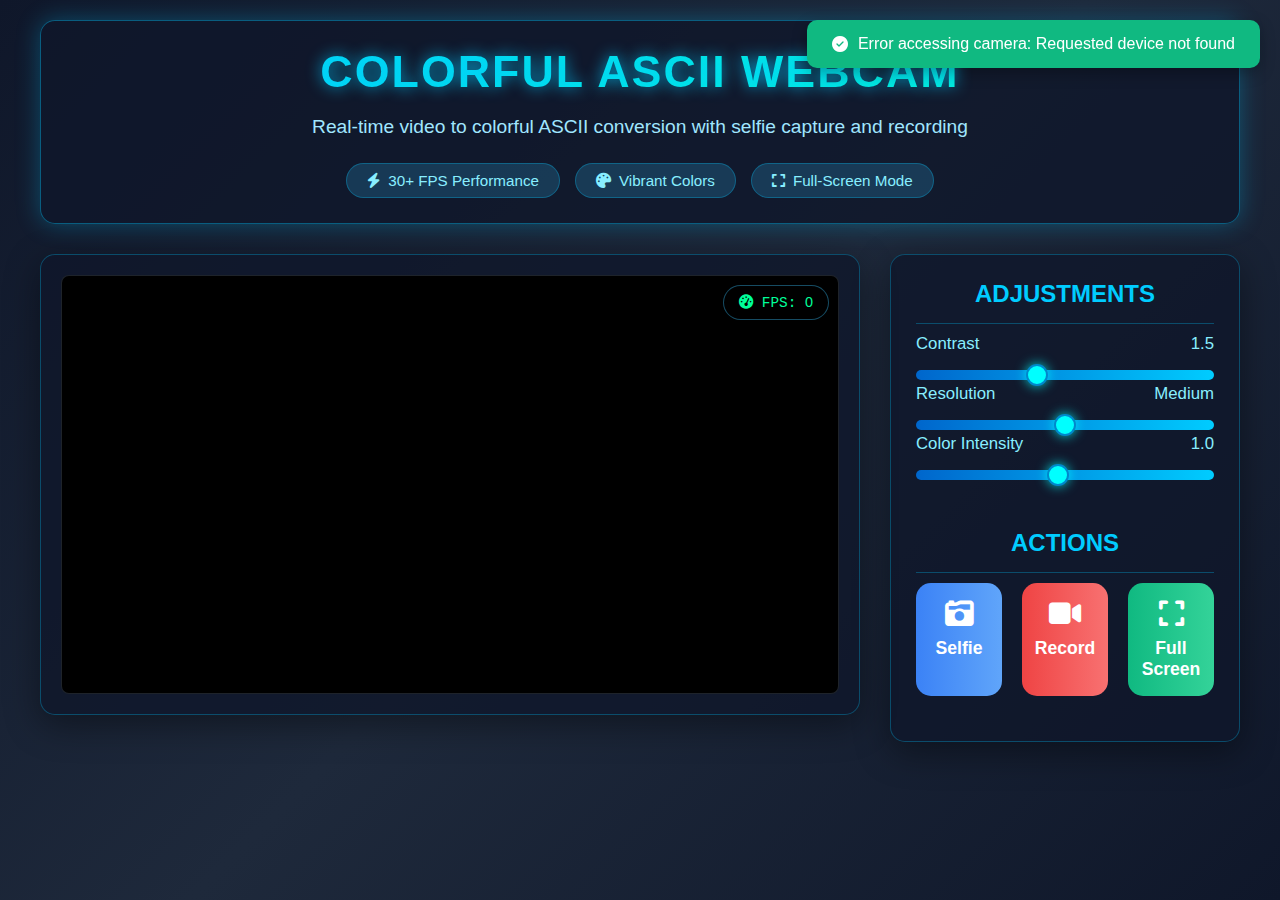
<file: index.html>
<!DOCTYPE html>
<html lang="en">
<head>
    <meta charset="UTF-8">
    <meta name="viewport" content="width=device-width, initial-scale=1.0">
    <title>Colorful ASCII Webcam</title>
    <link rel="stylesheet" href="https://cdnjs.cloudflare.com/ajax/libs/font-awesome/6.4.0/css/all.min.css">
    <style>
        * {
            margin: 0;
            padding: 0;
            box-sizing: border-box;
            font-family: 'Segoe UI', Tahoma, Geneva, Verdana, sans-serif;
        }
        
        body {
            background: linear-gradient(135deg, #0f172a, #1e293b, #0f172a);
            color: #e2e8f0;
            min-height: 100vh;
            display: flex;
            flex-direction: column;
            align-items: center;
            padding: 20px;
            overflow-x: hidden;
        }
        
        .container {
            max-width: 1200px;
            width: 100%;
            display: flex;
            flex-direction: column;
            gap: 30px;
        }
        
        header {
            text-align: center;
            padding: 25px;
            background: rgba(15, 23, 42, 0.8);
            border-radius: 15px;
            box-shadow: 0 0 25px rgba(0, 200, 255, 0.3);
            border: 1px solid rgba(0, 200, 255, 0.4);
        }
        
        h1 {
            font-size: 2.8rem;
            margin-bottom: 15px;
            text-shadow: 0 0 15px rgba(0, 200, 255, 0.8);
            letter-spacing: 2px;
            background: linear-gradient(to right, #00ccff, #00ffcc);
            -webkit-background-clip: text;
            background-clip: text;
            color: transparent;
        }
        
        .subtitle {
            color: #a0e6ff;
            font-size: 1.2rem;
            max-width: 700px;
            margin: 0 auto;
            line-height: 1.6;
        }
        
        .tech-badges {
            display: flex;
            justify-content: center;
            gap: 15px;
            margin-top: 20px;
            flex-wrap: wrap;
        }
        
        .tech-badge {
            background: rgba(56, 189, 248, 0.2);
            color: #88eeff;
            padding: 8px 20px;
            border-radius: 30px;
            font-size: 0.95rem;
            border: 1px solid rgba(0, 200, 255, 0.3);
            display: flex;
            align-items: center;
            gap: 8px;
        }
        
        .camera-section {
            display: grid;
            grid-template-columns: 1fr 350px;
            gap: 30px;
        }
        
        .camera-container {
            position: relative;
            background: rgba(15, 23, 42, 0.8);
            border-radius: 15px;
            overflow: hidden;
            padding: 20px;
            box-shadow: 0 10px 35px rgba(0, 0, 0, 0.4);
            border: 1px solid rgba(0, 200, 255, 0.3);
            display: flex;
            flex-direction: column;
            aspect-ratio: 16/9;
        }
        
        #asciiCanvas {
            width: 100%;
            height: 100%;
            background: #000;
            display: block;
            border-radius: 8px;
            border: 1px solid rgba(100, 116, 139, 0.3);
        }
        
        .camera-controls {
            display: flex;
            justify-content: center;
            gap: 20px;
            margin-top: 20px;
        }
        
        .control-btn {
            background: rgba(30, 41, 59, 0.7);
            border: 1px solid rgba(100, 116, 139, 0.4);
            color: #cbd5e1;
            padding: 12px 25px;
            border-radius: 30px;
            cursor: pointer;
            display: flex;
            align-items: center;
            gap: 10px;
            font-size: 1rem;
            transition: all 0.3s ease;
        }
        
        .control-btn:hover {
            background: rgba(56, 189, 248, 0.2);
            border-color: #38bdf8;
            color: #f0f9ff;
        }
        
        .control-btn i {
            font-size: 1.2rem;
        }
        
        .controls-panel {
            background: rgba(15, 23, 42, 0.8);
            border-radius: 15px;
            padding: 25px;
            box-shadow: 0 10px 35px rgba(0, 0, 0, 0.4);
            border: 1px solid rgba(0, 200, 255, 0.3);
            display: flex;
            flex-direction: column;
            gap: 25px;
        }
        
        .panel-title {
            font-size: 1.5rem;
            color: #00ccff;
            text-align: center;
            padding-bottom: 15px;
            border-bottom: 1px solid rgba(0, 200, 255, 0.3);
            margin-bottom: 10px;
        }
        
        .control-group {
            margin-bottom: 20px;
        }
        
        .control-label {
            display: flex;
            justify-content: space-between;
            margin-bottom: 12px;
            color: #88eeff;
            font-size: 1.05rem;
        }
        
        input[type="range"] {
            width: 100%;
            height: 10px;
            background: linear-gradient(to right, #0066cc, #00ccff);
            border-radius: 5px;
            outline: none;
            -webkit-appearance: none;
        }
        
        input[type="range"]::-webkit-slider-thumb {
            -webkit-appearance: none;
            width: 22px;
            height: 22px;
            background: #00ffff;
            border-radius: 50%;
            cursor: pointer;
            box-shadow: 0 0 12px rgba(0, 255, 255, 0.8);
            border: 2px solid #0088cc;
        }
        
        .actions-section {
            display: flex;
            gap: 20px;
            margin-top: 10px;
        }
        
        .action-btn {
            flex: 1;
            background: linear-gradient(to right, #3b82f6, #60a5fa);
            color: white;
            border: none;
            padding: 16px 10px;
            border-radius: 15px;
            cursor: pointer;
            font-size: 1.1rem;
            font-weight: 600;
            display: flex;
            flex-direction: column;
            align-items: center;
            gap: 10px;
            transition: all 0.3s ease;
        }
        
        .action-btn:hover {
            transform: translateY(-5px);
            box-shadow: 0 8px 25px rgba(0, 200, 255, 0.5);
        }
        
        .action-btn.record {
            background: linear-gradient(to right, #ef4444, #f87171);
        }
        
        .action-btn.fullscreen {
            background: linear-gradient(to right, #10b981, #34d399);
        }
        
        .action-btn i {
            font-size: 1.8rem;
        }
        
        .fps-counter {
            position: absolute;
            top: 30px;
            right: 30px;
            background: rgba(0, 0, 0, 0.7);
            color: #00ff99;
            padding: 8px 15px;
            border-radius: 20px;
            font-size: 0.9rem;
            font-family: 'Courier New', monospace;
            border: 1px solid rgba(56, 189, 248, 0.4);
        }
        
        .selfie-preview {
            position: absolute;
            bottom: 30px;
            right: 30px;
            width: 180px;
            border: 3px solid #3b82f6;
            border-radius: 10px;
            overflow: hidden;
            box-shadow: 0 5px 20px rgba(0, 0, 0, 0.5);
            transform: translateY(100px);
            opacity: 0;
            transition: all 0.5s ease;
            z-index: 10;
        }
        
        .selfie-preview.visible {
            transform: translateY(0);
            opacity: 1;
        }
        
        .selfie-preview img {
            width: 100%;
            display: block;
        }
        
        .selfie-preview .download {
            background: #3b82f6;
            color: white;
            text-align: center;
            padding: 8px;
            font-size: 0.9rem;
            cursor: pointer;
            transition: background 0.3s;
        }
        
        .selfie-preview .download:hover {
            background: #2563eb;
        }
        
        .notification {
            position: fixed;
            top: 20px;
            right: 20px;
            background: #10b981;
            color: white;
            padding: 15px 25px;
            border-radius: 10px;
            box-shadow: 0 5px 15px rgba(0, 0, 0, 0.3);
            transform: translateX(200%);
            transition: transform 0.5s ease;
            z-index: 100;
            display: flex;
            align-items: center;
            gap: 10px;
        }
        
        .notification.show {
            transform: translateX(0);
        }
        
        .recording-indicator {
            position: absolute;
            top: 30px;
            left: 30px;
            background: #ef4444;
            color: white;
            padding: 8px 15px;
            border-radius: 20px;
            font-size: 0.9rem;
            display: flex;
            align-items: center;
            gap: 8px;
            z-index: 10;
            opacity: 0;
            transition: opacity 0.3s ease;
        }
        
        .recording-indicator.active {
            opacity: 1;
        }
        
        @media (max-width: 900px) {
            .camera-section {
                grid-template-columns: 1fr;
            }
            
            .tech-badges {
                flex-direction: column;
                align-items: center;
            }
            
            .tech-badge {
                width: 100%;
                justify-content: center;
            }
        }
        
        @media (max-width: 600px) {
            .camera-controls {
                flex-wrap: wrap;
            }
            
            .actions-section {
                flex-direction: column;
            }
            
            h1 {
                font-size: 2.2rem;
            }
        }
        
        /* Fullscreen styles */
        body:fullscreen {
            padding: 0;
            background: #000;
        }
        
        body:fullscreen .container {
            max-width: 100%;
            height: 100vh;
            justify-content: center;
        }
        
        body:fullscreen header,
        body:fullscreen .controls-panel {
            display: none;
        }
        
        body:fullscreen .camera-container {
            border-radius: 0;
            border: none;
            box-shadow: none;
            padding: 0;
            height: 100%;
            flex: 1;
        }
        
        body:fullscreen .camera-controls {
            position: absolute;
            bottom: 30px;
            left: 0;
            right: 0;
        }
    </style>
</head>
<body>
    <div class="container">
        <header>
            <h1>COLORFUL ASCII WEBCAM</h1>
            <p class="subtitle">Real-time video to colorful ASCII conversion with selfie capture and recording</p>
            <div class="tech-badges">
                <div class="tech-badge">
                    <i class="fas fa-bolt"></i>
                    <span>30+ FPS Performance</span>
                </div>
                <div class="tech-badge">
                    <i class="fas fa-palette"></i>
                    <span>Vibrant Colors</span>
                </div>
                <div class="tech-badge">
                    <i class="fas fa-expand"></i>
                    <span>Full-Screen Mode</span>
                </div>
            </div>
        </header>
        
        <div class="camera-section">
            <div class="camera-container">
                <canvas id="asciiCanvas">Your browser doesn't support canvas</canvas>
                
                <div class="fps-counter">
                    <i class="fas fa-tachometer-alt"></i>
                    FPS: <span id="fps">0</span>
                </div>
                
                <div class="recording-indicator" id="recordingIndicator">
                    <i class="fas fa-circle"></i>
                    Recording
                </div>
                
                <div class="selfie-preview" id="selfiePreview">
                    <img id="selfieImage">
                    <div class="download" id="downloadSelfie">
                        <i class="fas fa-download"></i> Download
                    </div>
                </div>
                
                <div class="camera-controls">
                    <button class="control-btn" id="contrastBtn">
                        <i class="fas fa-adjust"></i>
                        <span>Contrast</span>
                    </button>
                    <button class="control-btn" id="resolutionBtn">
                        <i class="fas fa-ruler-combined"></i>
                        <span>Resolution</span>
                    </button>
                    <button class="control-btn" id="colorBtn">
                        <i class="fas fa-palette"></i>
                        <span>Color</span>
                    </button>
                </div>
            </div>
            
            <div class="controls-panel">
                <div class="control-group">
                    <h3 class="panel-title">ADJUSTMENTS</h3>
                    <div class="control-label">
                        <span>Contrast</span>
                        <span id="contrastValue">1.5</span>
                    </div>
                    <input type="range" id="contrast" min="0.5" max="3" step="0.1" value="1.5">
                    
                    <div class="control-label">
                        <span>Resolution</span>
                        <span id="resolutionValue">Medium</span>
                    </div>
                    <input type="range" id="resolution" min="1" max="5" step="1" value="3">
                    
                    <div class="control-label">
                        <span>Color Intensity</span>
                        <span id="colorIntensityValue">1.0</span>
                    </div>
                    <input type="range" id="colorIntensity" min="0.1" max="2" step="0.1" value="1.0">
                </div>
                
                <div class="control-group">
                    <h3 class="panel-title">ACTIONS</h3>
                    <div class="actions-section">
                        <button class="action-btn" id="selfieBtn">
                            <i class="fas fa-camera-retro"></i>
                            <span>Selfie</span>
                        </button>
                        <button class="action-btn record" id="recordBtn">
                            <i class="fas fa-video"></i>
                            <span>Record</span>
                        </button>
                        <button class="action-btn fullscreen" id="fullscreenBtn">
                            <i class="fas fa-expand"></i>
                            <span>Full Screen</span>
                        </button>
                    </div>
                </div>
            </div>
        </div>
    </div>
    
    <div class="notification" id="notification">
        <i class="fas fa-check-circle"></i>
        <span id="notificationText">Selfie captured successfully!</span>
    </div>

    <script>
        // DOM Elements
        const asciiCanvas = document.getElementById('asciiCanvas');
        const selfieBtn = document.getElementById('selfieBtn');
        const recordBtn = document.getElementById('recordBtn');
        const fullscreenBtn = document.getElementById('fullscreenBtn');
        const fpsEl = document.getElementById('fps');
        const selfiePreview = document.getElementById('selfiePreview');
        const selfieImage = document.getElementById('selfieImage');
        const downloadSelfie = document.getElementById('downloadSelfie');
        const recordingIndicator = document.getElementById('recordingIndicator');
        const notification = document.getElementById('notification');
        const notificationText = document.getElementById('notificationText');
        const contrastSlider = document.getElementById('contrast');
        const resolutionSlider = document.getElementById('resolution');
        const colorIntensitySlider = document.getElementById('colorIntensity');
        const contrastValue = document.getElementById('contrastValue');
        const resolutionValue = document.getElementById('resolutionValue');
        const colorIntensityValue = document.getElementById('colorIntensityValue');
        
        // Configuration
        const config = {
            contrast: 1.5,
            brightness: 1.2,
            resolution: 1, // 1-5 scale
            colorIntensity: 1.0,
            charSet: " .'`^\",:;Il!i><~+_-?][}{1)(|\\/tfjrxnuvczXYUJCLQ0OZmwqpdbkhao*#MW&8%B@$",
            frameRate: 0,
            lastFrameTime: 0,
            isRunning: false,
            columns: 0,
            rows: 0,
            charWidth: 0,
            charHeight: 0,
            isRecording: false,
            mediaRecorder: null,
            recordedChunks: []
        };
        
        // Video elements
        let videoStream = null;
        let video = document.createElement('video');
        let canvas = document.createElement('canvas');
        let ctx = canvas.getContext('2d',  { willReadFrequently: true });
        let asciiCtx = asciiCanvas.getContext('2d',  { willReadFrequently: true });
        
        // Initialize
        function init() {
            // Set canvas size
            updateCanvasSize();
            
            // Setup event listeners
            setupEventListeners();
            
            // Start camera automatically
            startCamera();
        }
        
        // Update canvas size
        function updateCanvasSize() {
            asciiCanvas.width = document.querySelector('.camera-container').clientWidth;
            asciiCanvas.height = document.querySelector('.camera-container').clientHeight * 2.5;
        }

        // Calculate grid size
        function calculateGridSize() {
            // Calculate grid size based on canvas dimensions
            config.columns = Math.floor(asciiCanvas.width / config.charWidth);
            config.rows = Math.floor(asciiCanvas.height / config.charHeight);
        }
        
        // Set up event listeners
        function setupEventListeners() {
            // Window resize
            window.addEventListener('resize', () => {
                updateCanvasSize();
                if (config.isRunning) {
                    calculateGridSize();
                }
            });
            
            // Selfie button
            selfieBtn.addEventListener('click', takeSelfie);
            
            // Download selfie
            downloadSelfie.addEventListener('click', downloadSelfieImage);
            
            // Record button
            recordBtn.addEventListener('click', toggleRecording);
            
            // Fullscreen button
            fullscreenBtn.addEventListener('click', toggleFullscreen);
            
            // Slider events
            contrastSlider.addEventListener('input', () => {
                config.contrast = parseFloat(contrastSlider.value);
                contrastValue.textContent = config.contrast.toFixed(1);
            });
            
            resolutionSlider.addEventListener('input', () => {
                config.resolution = parseInt(resolutionSlider.value);
                const resolutions = ['Very Low', 'Low', 'Medium', 'High', 'Very High'];
                resolutionValue.textContent = resolutions[config.resolution - 1];
                calculateGridSize();
            });
            
            colorIntensitySlider.addEventListener('input', () => {
                config.colorIntensity = parseFloat(colorIntensitySlider.value);
                colorIntensityValue.textContent = config.colorIntensity.toFixed(1);
            });
        }
        
        // Start camera
        async function startCamera() {
            try {
                videoStream = await navigator.mediaDevices.getUserMedia({ 
                    video: { 
                        facingMode: "user",
                        width: { ideal: 1280 },
                        height: { ideal: 720 }
                    } 
                });
                
                video.srcObject = videoStream;
                await video.play();
                
                // Set canvas size
                updateCanvasSize();
                calculateGridSize();
                
                config.isRunning = true;
                
                // Start processing frames
                requestAnimationFrame(processFrame);
            } catch (err) {
                console.error("Camera error: ", err);
                showNotification("Error accessing camera: " + err.message);
            }
        }
        
        // Calculate grid size based on resolution and canvas size
        function calculateGridSize() {
            // Resolution factor: 0.1 to 0.3 (10% to 30% of original)
            const resolutionFactor = 0.08 + (config.resolution * 0.05);
            
            // Calculate grid size based on canvas dimensions
            config.columns = Math.floor(asciiCanvas.width * resolutionFactor);
            config.rows = Math.floor(asciiCanvas.height * resolutionFactor * 0.5); // Account for character aspect ratio
            
            // Set font size based on canvas dimensions
            const fontSize = Math.max(4, Math.floor(asciiCanvas.height / config.rows));
            asciiCtx.font = `bold ${fontSize}px monospace`;
            asciiCtx.textAlign = 'center';
            asciiCtx.textBaseline = 'middle';
            
            // Measure character dimensions
            const metrics = asciiCtx.measureText('W');
            config.charWidth = metrics.width;
            config.charHeight = fontSize;
        }
        
        // Process each video frame
        function processFrame() {
            if (!config.isRunning) return;
            
            // Calculate FPS
            const now = performance.now();
            if (config.lastFrameTime !== 0) {
                const delta = now - config.lastFrameTime;
                config.frameRate = Math.round(1000 / delta);
                fpsEl.textContent = config.frameRate;
            }
            config.lastFrameTime = now;
            
            // Set canvas dimensions
            canvas.width = config.columns;
            canvas.height = config.rows;
            
            // Draw video frame to canvas with aspect ratio preserved
            ctx.filter = `contrast(${config.contrast}) brightness(${config.brightness})`;
            
            // Preserve aspect ratio when drawing
            const videoAspect = video.videoWidth / video.videoHeight;
            const canvasAspect = canvas.width / canvas.height;
            
            let renderableHeight, renderableWidth, xStart, yStart;
            
            if (videoAspect > canvasAspect) {
                renderableHeight = canvas.height;
                renderableWidth = video.videoWidth * (renderableHeight / video.videoHeight);
                xStart = (canvas.width - renderableWidth) / 2;
                yStart = 0;
            } else {
                renderableWidth = canvas.width;
                renderableHeight = video.videoHeight * (renderableWidth / video.videoWidth);
                xStart = 0;
                yStart = (canvas.height - renderableHeight) / 2;
            }
            
            ctx.clearRect(0, 0, canvas.width, canvas.height);
            ctx.drawImage(video, xStart, yStart, renderableWidth, renderableHeight);
            
            // Get image data
            const imageData = ctx.getImageData(0, 0, canvas.width, canvas.height);
            const data = imageData.data;
            
            // Clear ASCII canvas
            asciiCtx.fillStyle = 'black';
            asciiCtx.fillRect(0, 0, asciiCanvas.width, asciiCanvas.height);
            
            // Calculate character spacing
            const charSpacingX = asciiCanvas.width / config.columns;
            const charSpacingY = asciiCanvas.height / config.rows;
            
            // Draw ASCII characters
            for (let y = 0; y < config.rows; y++) {
                for (let x = 0; x < config.columns; x++) {
                    const idx = (y * config.columns + x) * 4;
                    const r = data[idx];
                    const g = data[idx + 1];
                    const b = data[idx + 2];
                    
                    // Calculate brightness
                    const brightness = (0.299 * r + 0.587 * g + 0.114 * b) / 255;
                    
                    // Map brightness to ASCII character
                    let charIdx = Math.floor(brightness * (config.charSet.length - 1));
                    let char = config.charSet.charAt(charIdx);
                    
                    // Apply color intensity
                    const intensity = config.colorIntensity;
                    const colorR = Math.min(255, Math.floor(r * intensity));
                    const colorG = Math.min(255, Math.floor(g * intensity));
                    const colorB = Math.min(255, Math.floor(b * intensity));
                    
                    // Draw character
                    asciiCtx.fillStyle = `rgb(${colorR},${colorG},${colorB})`;
                    asciiCtx.fillText(
                        char, 
                        x * charSpacingX + charSpacingX/2, 
                        y * charSpacingY + charSpacingY/2
                    );
                }
            }
            
            // Continue processing
            requestAnimationFrame(processFrame);
        }
        
        // Take a selfie
        function takeSelfie() {
            if (!config.isRunning) {
                showNotification('Please start the camera first!');
                return;
            }
            
            // Capture the canvas as an image
            const dataURL = asciiCanvas.toDataURL('image/png');
            selfieImage.src = dataURL;
            selfiePreview.classList.add('visible');
            
            showNotification('Selfie captured! Click to download');
        }
        
        // Download selfie
        function downloadSelfieImage() {
            const link = document.createElement('a');
            link.download = 'ascii-selfie.png';
            link.href = selfieImage.src;
            link.click();
        }
        
        // Toggle recording
        function toggleRecording() {
            if (!config.isRunning) {
                showNotification('Please start the camera first!');
                return;
            }
            
            if (!config.isRecording) {
                startRecording();
            } else {
                stopRecording();
            }
        }
        
        // Start recording
        function startRecording() {
            config.recordedChunks = [];
            
            try {
                const stream = asciiCanvas.captureStream(30);
                config.mediaRecorder = new MediaRecorder(stream, {
                    mimeType: 'video/webm;codecs=vp9'
                });
                
                config.mediaRecorder.ondataavailable = (e) => {
                    if (e.data.size > 0) {
                        config.recordedChunks.push(e.data);
                    }
                };
                
                config.mediaRecorder.onstop = () => {
                    const blob = new Blob(config.recordedChunks, { type: 'video/webm' });
                    const url = URL.createObjectURL(blob);
                    const a = document.createElement('a');
                    a.style.display = 'none';
                    a.href = url;
                    a.download = 'ascii-recording.webm';
                    document.body.appendChild(a);
                    a.click();
                    window.URL.revokeObjectURL(url);
                    
                    showNotification('Recording downloaded!');
                };
                
                config.mediaRecorder.start(1000);
                config.isRecording = true;
                recordingIndicator.classList.add('active');
                recordBtn.innerHTML = '<i class="fas fa-stop"></i> <span>Stop</span>';
                showNotification('Recording started...');
            } catch (e) {
                console.error('Error starting recording:', e);
                showNotification('Recording failed to start');
            }
        }
        
        // Stop recording
        function stopRecording() {
            if (config.mediaRecorder && config.isRecording) {
                config.mediaRecorder.stop();
                config.isRecording = false;
                recordingIndicator.classList.remove('active');
                recordBtn.innerHTML = '<i class="fas fa-video"></i> <span>Record</span>';
            }
        }
        
        // Toggle fullscreen
        function toggleFullscreen() {
            if (!document.fullscreenElement) {
                document.documentElement.requestFullscreen().catch(err => {
                    console.error(`Error attempting to enable fullscreen: ${err.message}`);
                });
                fullscreenBtn.innerHTML = '<i class="fas fa-compress"></i> <span>Exit</span>';
            } else {
                if (document.exitFullscreen) {
                    document.exitFullscreen();
                    fullscreenBtn.innerHTML = '<i class="fas fa-expand"></i> <span>Full Screen</span>';
                }
            }
        }
        
        // Show notification
        function showNotification(text) {
            notificationText.textContent = text;
            notification.classList.add('show');
            
            setTimeout(() => {
                notification.classList.remove('show');
            }, 3000);
        }
        
        // Initialize the app
        window.addEventListener('DOMContentLoaded', init);
    </script>
</body>
</html>
</file>
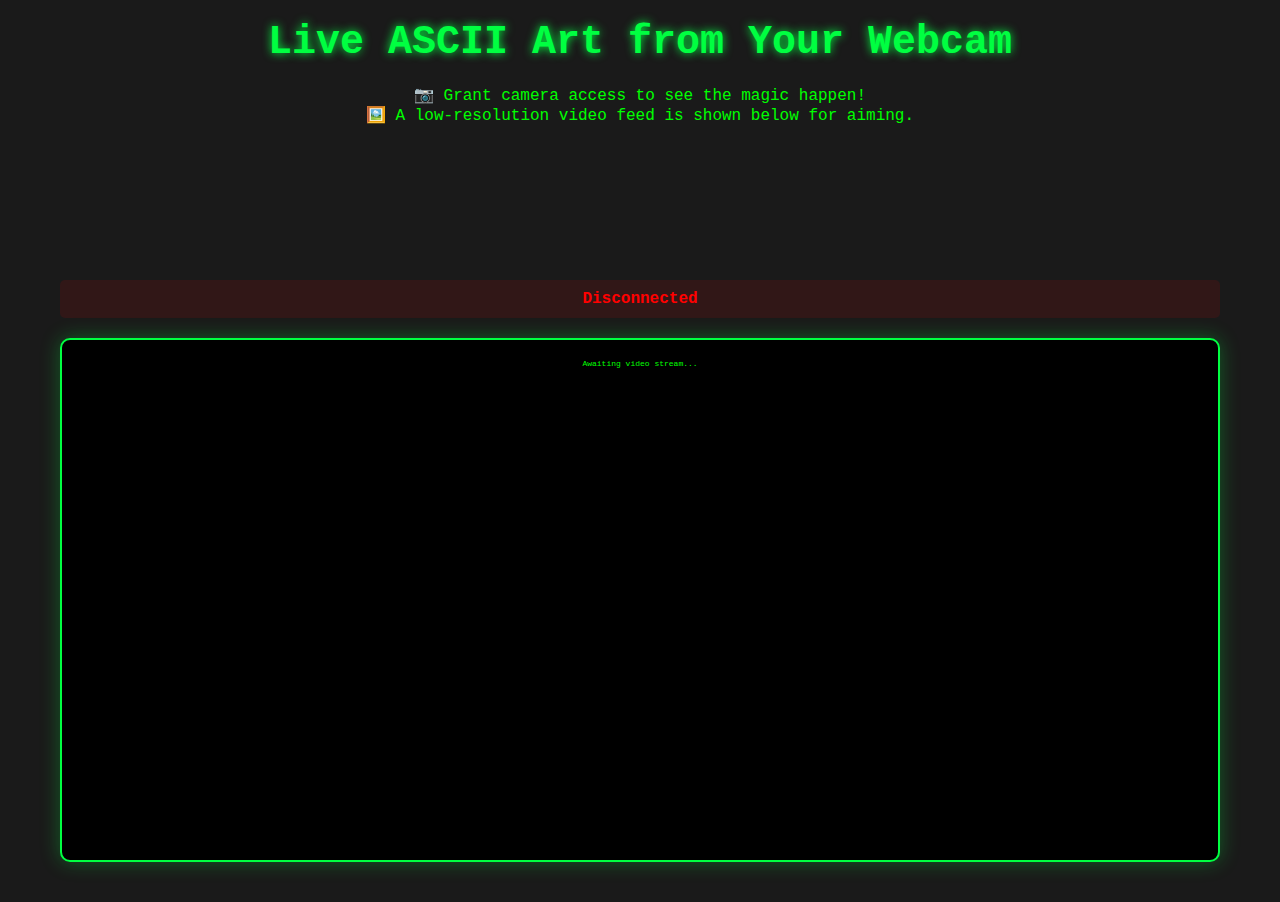
<file: static/index.html>
<!DOCTYPE html>
<html lang="en">
<head>
    <meta charset="UTF-8">
    <meta name="viewport" content="width=device-width, initial-scale=1.0">
    <title>Live ASCII Art - Webcam</title>
    <link rel="stylesheet" href="/static/style.css">
</head>
<body>
    <div class="container">
        <h1>Live ASCII Art from Your Webcam</h1>
        <div class="info">
            <p>📷 Grant camera access to see the magic happen!</p>
            <p>🖼️ A low-resolution video feed is shown below for aiming.</p>
        </div>
        
        <!-- Video element to display the webcam feed -->
        <video id="webcam-feed" autoplay playsinline muted></video>
        
        <!-- Canvas for capturing frames (hidden from view) -->
        <canvas id="capture-canvas" style="display:none;"></canvas>

        <div class="status" id="status">Requesting camera access...</div>
        <div class="ascii-container">
            <pre id="ascii-display">Awaiting video stream...</pre>
        </div>
    </div>
    <!-- Load the application's JavaScript -->
    <script src="/static/app.js"></script>
</body>
</html>
</file>
<file: static/style.css>
* {
    margin: 0;
    padding: 0;
    box-sizing: border-box;
}

body {
    background: #1a1a1a;
    color: #00ff00;
    font-family: 'Courier New', monospace;
    min-height: 100vh;
    display: flex;
    align-items: center;
    justify-content: center;
}

.container {
    text-align: center;
    width: 100%;
    max-width: 1200px;
    padding: 20px;
}

h1 {
    color: #00ff41;
    margin-bottom: 20px;
    font-size: 2.5rem;
    text-shadow: 0 0 10px #00ff41;
}

.status {
    margin-bottom: 20px;
    padding: 10px;
    border-radius: 5px;
    font-weight: bold;
}

.status.connected {
    background: rgba(0, 255, 0, 0.1);
    color: #00ff00;
}

.status.disconnected {
    background: rgba(255, 0, 0, 0.1);
    color: #ff0000;
}

.ascii-container {
    background: #000;
    border: 2px solid #00ff41;
    border-radius: 10px;
    padding: 20px;
    margin: 20px 0;
    overflow: hidden;
    box-shadow: 0 0 20px rgba(0, 255, 65, 0.3);
}

#ascii-display {
    font-family: 'Courier New', monospace;
    font-size: 8px;
    line-height: 1;
    white-space: pre;
    margin: 0;
    display: block;
    width: 100%;
    height: 480px;
    overflow: hidden;
}

.controls {
    margin-top: 20px;
}

button {
    background: #00ff41;
    color: #000;
    border: none;
    padding: 15px 30px;
    border-radius: 5px;
    font-family: 'Courier New', monospace;
    font-size: 16px;
    font-weight: bold;
    cursor: pointer;
    transition: all 0.3s ease;
}

button:hover {
    background: #00cc33;
    box-shadow: 0 0 10px #00ff41;
}

@media (max-width: 768px) {
    #ascii-display {
        font-size: 6px;
        height: 360px;
    }
    
    h1 {
        font-size: 2rem;
    }
}
</file>
